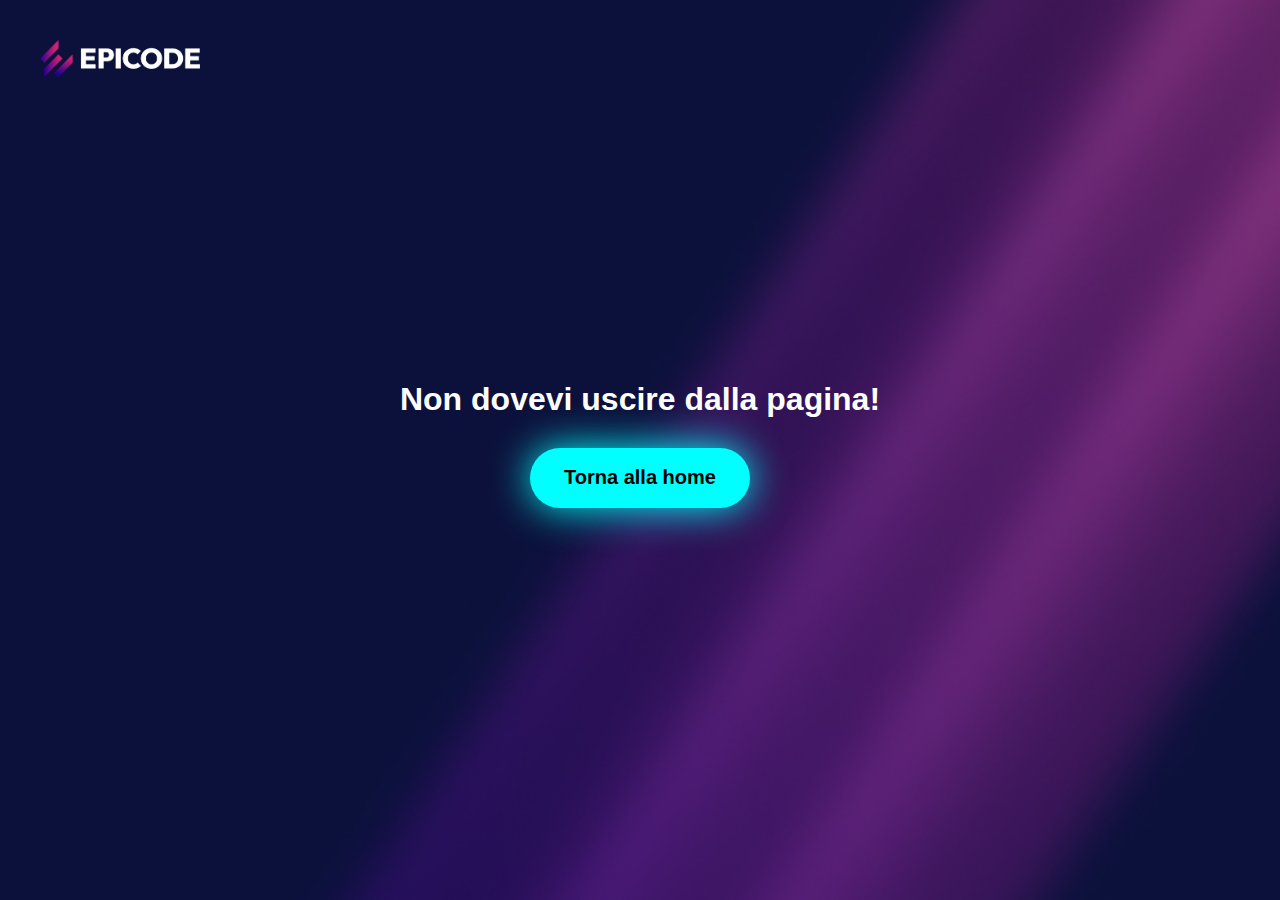
<file: end.html>
<!DOCTYPE html>
<html lang="en">

<head>
    <meta charset="UTF-8">
    <meta name="viewport" content="width=device-width, initial-scale=1.0">
    <link rel="stylesheet" href="style.css">
    <title>Error Page</title>
</head>

<body>
    <nav>
        <div>
            <a href="index.html"><img class="logoimg" src="assets/epicode_logo.png" alt="logo epicode" /></a>
        </div>
    </nav>

    <main class="errorpage">
        <h1 class="errorh">Non dovevi uscire dalla pagina!</h1>
        <a href="index.html"><button class="backhome">Torna alla home</button></a>

    </main>


    <script src="script2.js"></script>
</body>

</html>
</file>
<file: style.css>
* {
    margin: 0;
    padding: 0;
    box-sizing: border-box;
    font-family: sans-serif;
}

body {
    background-image: url(assets/bg.jpg);
    background-repeat: no-repeat;
    background-size: cover;
    padding: 40px;
}

main {
    display: flex;
    flex-direction: column;
    justify-content: center;
    align-items: center;
    font-family: 'Inter', sans-serif;
    
}

#main2 {
    display: flex;
    flex-direction: column;
    justify-content: center;
    align-items: center;
    text-align: center;
    margin-top: 80px;
}

#header2 {
    display: flex;
    justify-content: space-between;
}
label{
    font-family: 'Inter', sans-serif;
}
.logoimg {
    width: 160px;
    margin-bottom: 50px;
    
}

/* style del timer */
.base-timer {
    position: relative;
    width: 130px;
    height: 130px;
}
  
.base-timer__svg {
    transform: scaleX(1);
}
  
.base-timer__circle {
    fill: none;
    stroke: none;
}
  
.base-timer__path-elapsed {
    stroke-width: 10px;
    stroke: none;
  }
  
.base-timer__path-remaining {
    stroke-width: 10px;
    stroke-linecap: round;
    transform: rotate(90deg);
    transform-origin: center;
    transition: 1s linear all;
    fill-rule: nonzero;
    stroke: currentColor;
}
  
.base-timer__path-remaining.blu {
    color: #00FFFF;
}
  
.base-timer__path-remaining.orange {
    color: orange;
}
  
.base-timer__path-remaining.red {
    color: red;
}
  
.base-timer__label {
    position: absolute;
    width: 130px;
    height: 130px;
    top: 0;
    display: flex;
    align-items: center;
    justify-content: center;
    flex-direction: column;
    font-size: 40px;
    color: white;
    /* text-shadow: 1px 1px 2px white; */
}

#seconds {
    position: absolute;
    width: 130px;
    height: 65px;
    top: 0;
    display: flex;
    align-items: center;
    justify-content: center;
    font-size: 13px;
    font-weight: 600;
    color: white;
    /* text-shadow: 1px 1px 2px white; */
}

#remaining {
    position: absolute;
    width: 130px;
    height: 188px;
    top: 0;
    display: flex;
    align-items: center;
    justify-content: center;
    font-size: 13px;
    font-weight: 600;
    color: white;
    /* text-shadow: 1px 1px 2px white; */

}
/* fine style del timer */


#question {
    color: white;
    text-align: center;
    margin-top: 30px;
    margin-right: 50px;
    margin-left: 50px;
    height: 200px;
    width: 700px;
}
#question h1{
    font-family: 'Inter', sans-serif;
}

#form {
    width: 650px;
    height: 150px;
}

.answer{
    color: white;
    width: 250px;
    height: 50px;
    margin: 5px 25px;
    background-color: rgba(0, 0, 0, 0.534);
    border-radius: 25px;
    cursor: pointer;
}

.answer:hover {
    background-color: #C2128D;
    box-shadow: 0px 0px 15px #C2128D;
}

footer{
    color: white;
    display: flex;
    justify-content: center;
    margin-top: 50px;
}

footer p {
    color:#D20094 ;
}

.logoimg {
    width: 160px;
    margin-bottom: 50px;
    
}

.Instructions {
    width: 600px;
}

.Instructions h1 {
    font-weight: 100;
    font-size: 90px;
    color: white;
    margin-bottom: 30px;
    line-height: 65px;
    
}
h1, b{
    font-family: 'Outfit', sans-serif;
}

.Instructions h3 {
    color: #C2128D;
    font-size: 30px;
    margin-bottom: 10px;
    font-family: 'Inter', sans-serif;
}

.Instructions p {
    color: white;
    font-size: 16px;
    margin-bottom: 40px;
    width: 500px;
    font-family: 'Inter', sans-serif;
}

ul {
    margin-left: 22px;
    color: white;
    font-family: 'Inter', sans-serif;
}

ul li {
    margin-bottom: 10px;
    font-family: 'Inter', sans-serif;
}


#boxsect {
    width: 950px;
    color: white;
    margin-top: 80px;
    display: flex;
    justify-content: space-between;
    align-items: center;
}

#checkdiv {
    width: 500px;
    margin-left: 170px;
}


#proceedBtn {
    width: 220px;
    height: 60px;
    font-size: 20px;
    font-weight: 750;
    background-color: #00FFFF;
    border: none;
    box-shadow: 0px 0px 40px #00FFFF;
    cursor: pointer;
    margin-left: 100px;
    font-family: 'Inter', sans-serif;
}

#proceedBtn:hover {
    box-shadow: 0px 0px 70px #00FFFF;
}

.fa-solid {
    border: 2px solid white;
    font-size: 15px;
    cursor: pointer;
    
}

.scoreResult {
    display: flex;
    flex-direction: column;
    align-items: center;
    justify-content: center;
    border: 30px solid #F44336;
    color: white;
    margin-top: 30px;
    margin-right: 50px;
    margin-left: 50px;
    height: 300px;
    width: 300px;
    border-radius: 50%;
}

#paragrafo {
    margin-top: 30px;
    font-size: 18px;
    font-weight: 100;
}

.errorpage {
    margin-top: 250px;
    display: flex;
    align-items: center;
    flex-direction: column;
    justify-content: center;

}

.errorh {
    color: white;
    font-family: 'Inter', sans-serif;
}

.backhome {
    width: 220px;
    height: 60px;
    font-size: 20px;
    font-weight: 750;
    background-color: #00FFFF;
    border: none;
    box-shadow: 0px 0px 40px #00FFFF;
    cursor: pointer;
    margin-top: 30px;
    border-radius: 40px;
    font-family: 'Inter', sans-serif;
}
</file>
